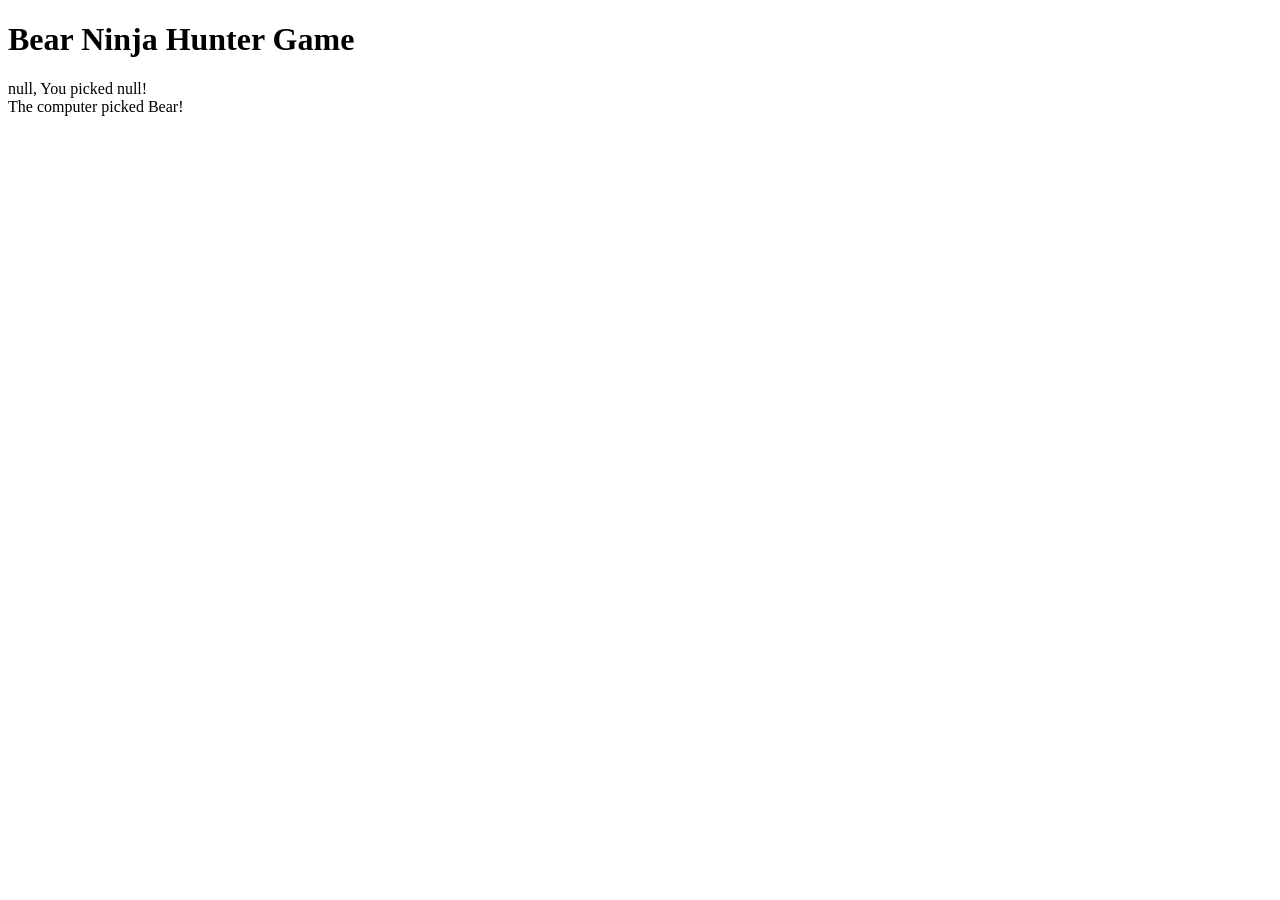
<file: index.html>
<!DOCTYPE html>
<html lang="en">

<head>
  <meta charset="UTF-8">
  <meta name="author" content="Jeongman Park">
  <meta name="viewport" content="width=device-width, initial-scale=1.0">
  <title>Bear Ninja Hunter</title>
</head>

<body>
  <h1>Bear Ninja Hunter Game</h1>
  <p id="result"></p>

  <script>
    //Welcome the player to the game using a prompt to collect their name:
    let playerName = prompt("Welcome to Bear Hunter Ninja! Please enter your name to get started:");

    //Alert to greet the player with a personalized message.
    alert(`Hi ${playerName}! Let's play!!`);

    //Prompt the player's choice.
    let playerChoice = prompt("Who are you: Bear, Ninja or Hunter?");

    //Hard-coded computer choice for this prototype
    let computerChoice = "Bear";

    //Print the personalized game results to the html page and the console.
    let resultText = `${playerName}, You picked ${playerChoice}!<br>The computer picked ${computerChoice}!`;
    let consoleText = `${playerName}, You picked ${playerChoice}!\nThe computer picked ${computerChoice}!`;

    // Output to the HTML
    document.getElementById("result").innerHTML = resultText;

    // Output to the console
    console.log(consoleText);
  </script>
</body>

</html>
</file>
